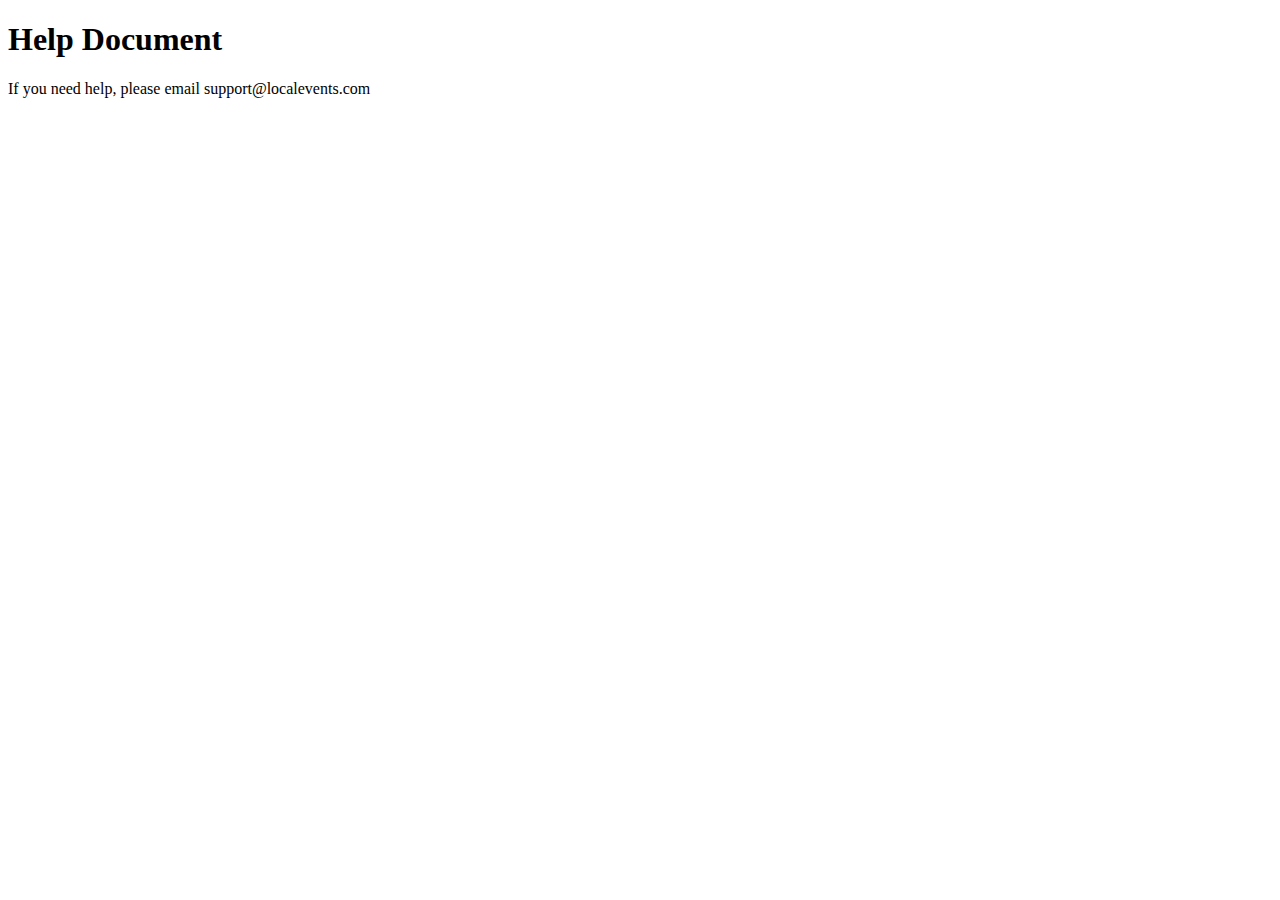
<file: Cognizant-DigitalNurture(Frontend)/CTS Tasks/help.html>
<!DOCTYPE html>
<html lang="en">
<head>
  <meta charset="UTF-8" />
  <title>Help - Community Portal</title>
</head>
<body>
  <h1>Help Document</h1>
  <p>If you need help, please email support@localevents.com</p>
</body>
</html>
</file>
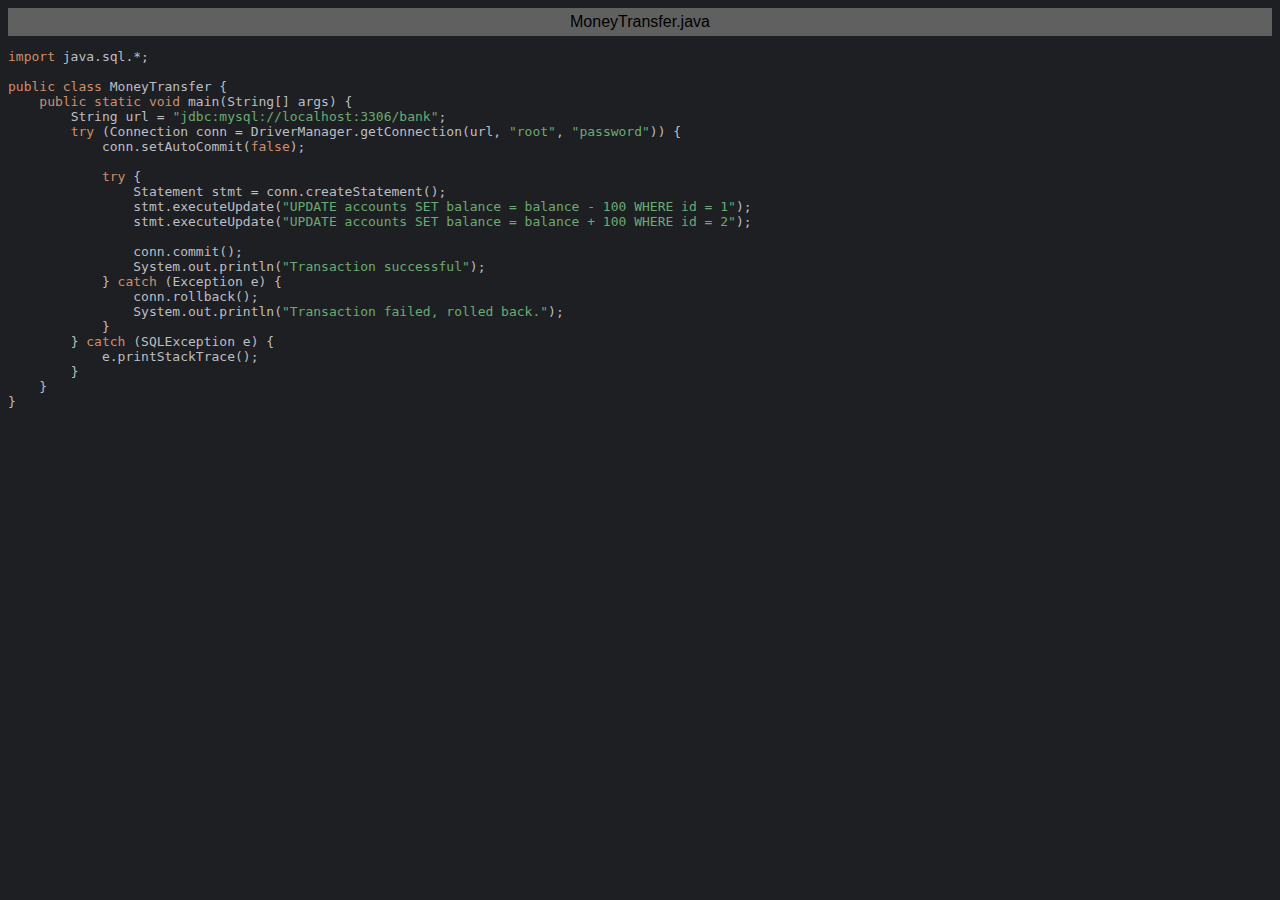
<file: cognizant-digitalNurturejava/exportToHTML/MoneyTransfer.java.html>
<html>
<head>
<title>MoneyTransfer.java</title>
<meta http-equiv="Content-Type" content="text/html; charset=utf-8">
<style type="text/css">
.s0 { color: #cf8e6d;}
.s1 { color: #bcbec4;}
.s2 { color: #bcbec4;}
.s3 { color: #6aab73;}
</style>
</head>
<body bgcolor="#1e1f22">
<table CELLSPACING=0 CELLPADDING=5 COLS=1 WIDTH="100%" BGCOLOR="#606060" >
<tr><td><center>
<font face="Arial, Helvetica" color="#000000">
MoneyTransfer.java</font>
</center></td></tr></table>
<pre><span class="s0">import </span><span class="s1">java</span><span class="s2">.</span><span class="s1">sql</span><span class="s2">.*;</span>

<span class="s0">public class </span><span class="s1">MoneyTransfer </span><span class="s2">{</span>
    <span class="s0">public static void </span><span class="s1">main</span><span class="s2">(</span><span class="s1">String</span><span class="s2">[] </span><span class="s1">args</span><span class="s2">) {</span>
        <span class="s1">String url </span><span class="s2">= </span><span class="s3">&quot;jdbc:mysql://localhost:3306/bank&quot;</span><span class="s2">;</span>
        <span class="s0">try </span><span class="s2">(</span><span class="s1">Connection conn </span><span class="s2">= </span><span class="s1">DriverManager</span><span class="s2">.</span><span class="s1">getConnection</span><span class="s2">(</span><span class="s1">url</span><span class="s2">, </span><span class="s3">&quot;root&quot;</span><span class="s2">, </span><span class="s3">&quot;password&quot;</span><span class="s2">)) {</span>
            <span class="s1">conn</span><span class="s2">.</span><span class="s1">setAutoCommit</span><span class="s2">(</span><span class="s0">false</span><span class="s2">);</span>

            <span class="s0">try </span><span class="s2">{</span>
                <span class="s1">Statement stmt </span><span class="s2">= </span><span class="s1">conn</span><span class="s2">.</span><span class="s1">createStatement</span><span class="s2">();</span>
                <span class="s1">stmt</span><span class="s2">.</span><span class="s1">executeUpdate</span><span class="s2">(</span><span class="s3">&quot;UPDATE accounts SET balance = balance - 100 WHERE id = 1&quot;</span><span class="s2">);</span>
                <span class="s1">stmt</span><span class="s2">.</span><span class="s1">executeUpdate</span><span class="s2">(</span><span class="s3">&quot;UPDATE accounts SET balance = balance + 100 WHERE id = 2&quot;</span><span class="s2">);</span>

                <span class="s1">conn</span><span class="s2">.</span><span class="s1">commit</span><span class="s2">();</span>
                <span class="s1">System</span><span class="s2">.</span><span class="s1">out</span><span class="s2">.</span><span class="s1">println</span><span class="s2">(</span><span class="s3">&quot;Transaction successful&quot;</span><span class="s2">);</span>
            <span class="s2">} </span><span class="s0">catch </span><span class="s2">(</span><span class="s1">Exception e</span><span class="s2">) {</span>
                <span class="s1">conn</span><span class="s2">.</span><span class="s1">rollback</span><span class="s2">();</span>
                <span class="s1">System</span><span class="s2">.</span><span class="s1">out</span><span class="s2">.</span><span class="s1">println</span><span class="s2">(</span><span class="s3">&quot;Transaction failed, rolled back.&quot;</span><span class="s2">);</span>
            <span class="s2">}</span>
        <span class="s2">} </span><span class="s0">catch </span><span class="s2">(</span><span class="s1">SQLException e</span><span class="s2">) {</span>
            <span class="s1">e</span><span class="s2">.</span><span class="s1">printStackTrace</span><span class="s2">();</span>
        <span class="s2">}</span>
    <span class="s2">}</span>
<span class="s2">}</span>
</pre>
</body>
</html>
</file>
